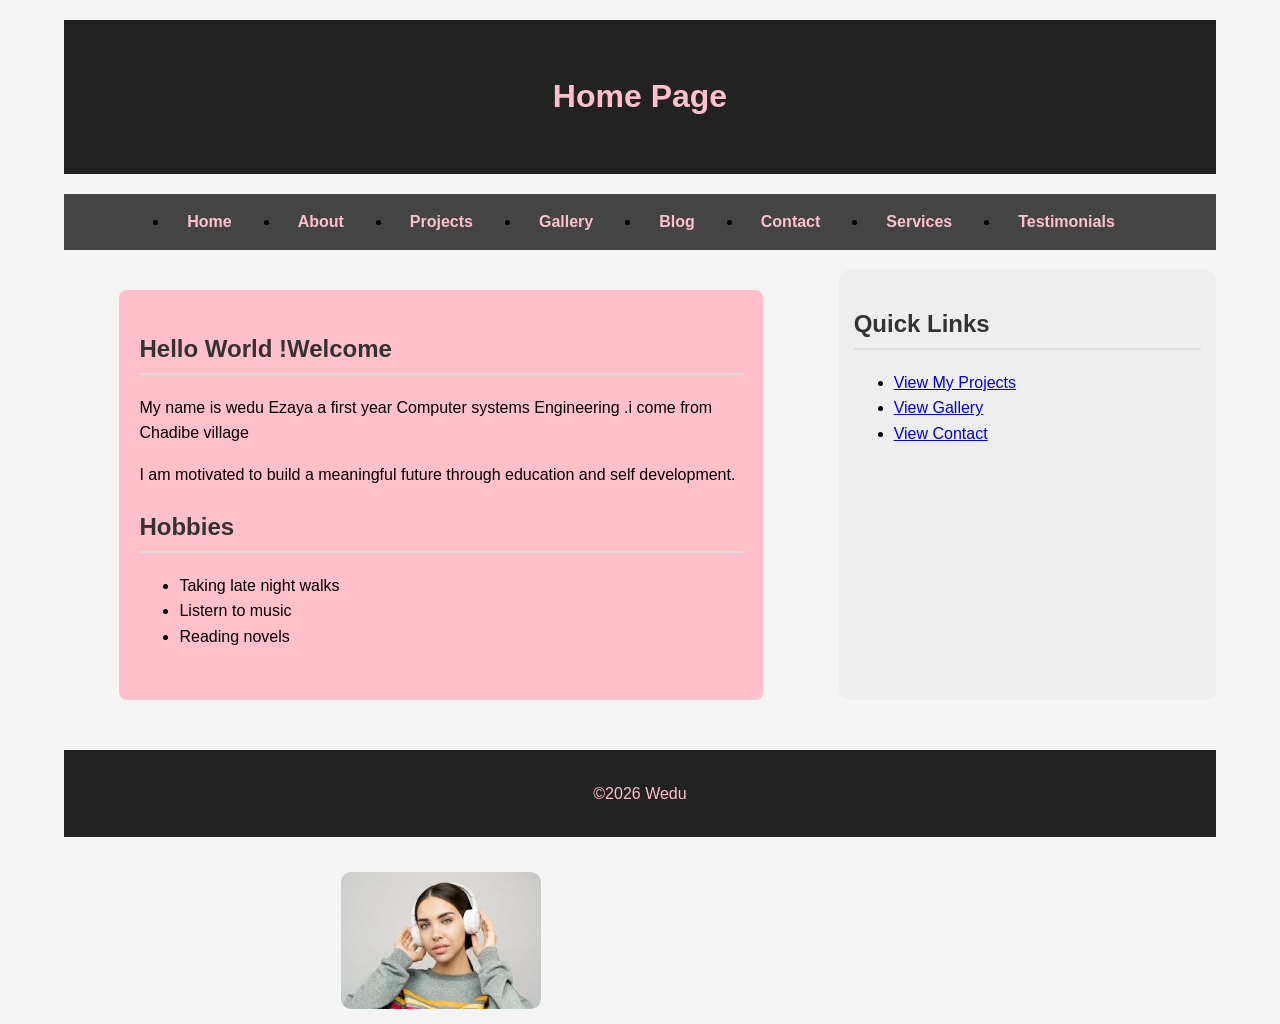
<file: index.html>
<!DOCTYPE html>
<html lang="en">
<head>
    <link rel="stylesheet"href="style.css">
<meta charset="UTF-8">
<meta name="viewport" content="width=device-width,initial-scale=1.0">
    <title>Wedu Ezaya</title>
</head>
<body>
    <div class="page-layout">
    <header>
    <h1> Home Page</h1>
    </header>
     
            <nav>
               <li><a href="index.html">Home</a></li>
                <li><a href="about.html">About</a></li>
               <li><a href="projects.html">Projects</a></li>
               <li><a href="gallery.html">Gallery</a></li>
               <li><a href="blog.html">Blog</a></li>
               <li><a href="contact.html">Contact</a></li>
               <li><a href="services.html">Services</a></li>
               <li><a href="testimonials.html">Testimonials</a>
            </nav>
        
         <main>
            <section>
                <h2>Hello World !Welcome</h2>
               <p> My name is wedu Ezaya a first year Computer systems Engineering .i come from Chadibe village </p>
               <p>I am motivated to build a meaningful future through education and self development.</p>
               <h2>Hobbies</h2>
               <ul>
                 <li>Taking late night walks</li>
                <li>Listern to music</li>
                <li>Reading novels</li>
               </ul>
            </section>
        </main>
        <aside>
            <h2>Quick Links</h2>
            <ul>
              <li><a href="projects.html">View My Projects</a></li>
      <li><a href="gallery.html">View Gallery</a></li>
      <li><a href="contact.html">View Contact</a></li>
      
    </ul>
  </aside>

        <footer>
            <p>&copy;2026 Wedu</p>
        </footer>
          <img src="images/download.jpg"alt="Profile picture of Your Name" width="200">
          </div>
</body>
</html>
</file>
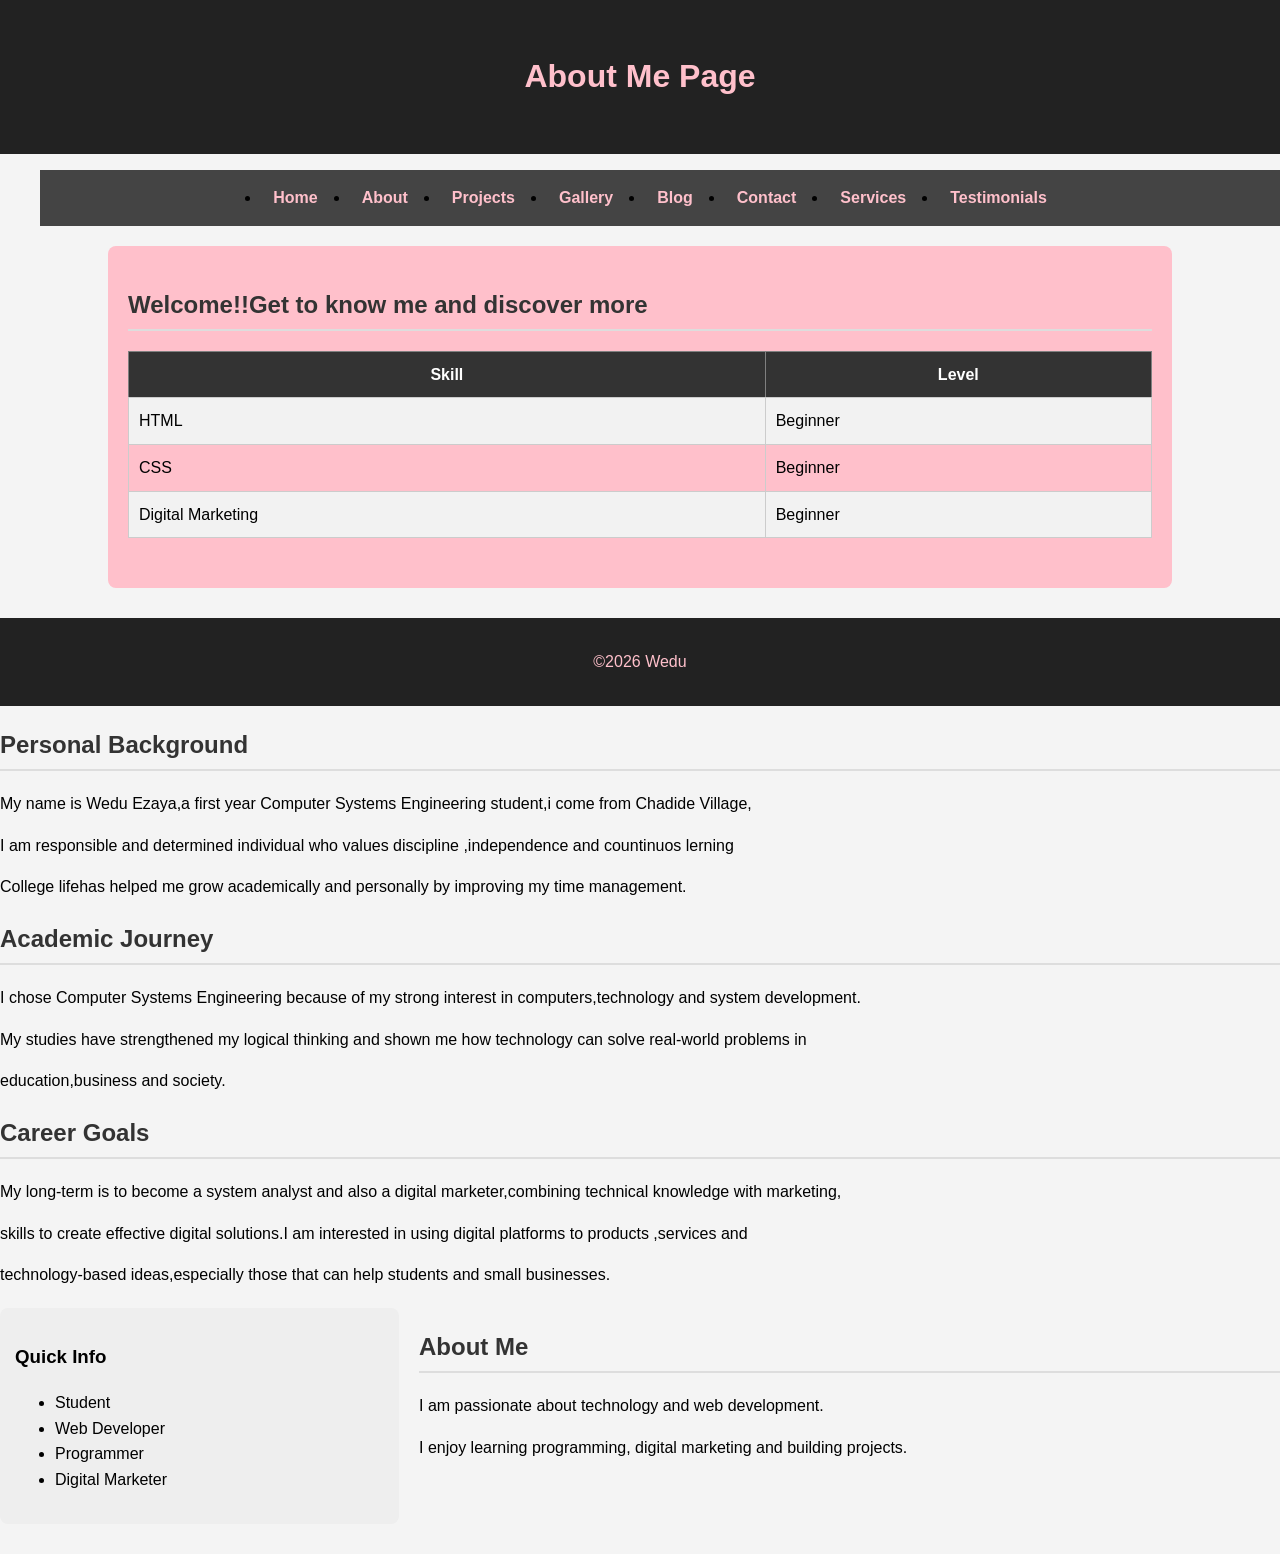
<file: About.html>
<!DOCTYPE html>
<html lang="en">
    <head>
        <link rel="stylesheet"href="style.css">
    <meta charset="UTF-8">
      <meta name="viewport"content="width=device-width,initial-scale=1.0">
    <title>About Page</title>
    </head>
    <body>
        <header>
        <h1>About  Me Page</h1>
        </header>
        <ul>
    <nav>
       <li> <a href="index.html">Home</a></li>
       <li> <a  href="about.html">About</a></li>
      <li><a href="projects.html">Projects</a></li>
       <li> <a href="gallery.html">Gallery</a></li>
       <li><a href="blog.html">Blog</a></li>
      <li> <a href="contact.html">Contact</a></li>
      <li><a href="services.html">Services</a></li>
      <li><a href="testimonials.html">Testimonials</a></li>
    </nav>
        </ul>
        <main>
            <section>
                <h2>Welcome!!Get to know me and discover more</h2>
                <table border="1">
               <tr>
               <th>Skill</th>
              <th>Level</th>
               </tr>
               <tr>
              <td>HTML</td>
              <td>Beginner</td>
              </tr>
              <tr>
              <td>CSS</td>
              <td>Beginner</td>
               </tr>
               <tr>
                <td>Digital Marketing</td>
                <td>Beginner</td>
                </tr>
              </table>
            </section>
        </main>
        <footer>
            <p>&copy;2026 Wedu</p>
        </footer>
        <h2>Personal Background</h2>
        <p>My name is Wedu Ezaya,a first year Computer Systems Engineering student,i come from Chadide Village,</p>
        <p>I am responsible and determined individual who values discipline ,independence and countinuos lerning</p>
        <p>College lifehas helped me grow academically and personally by improving my time management.</p>
        <h2>Academic Journey</h2>
       <p>I chose Computer Systems Engineering because of my strong interest in computers,technology and system development.</p>
       <p>My studies have strengthened my logical thinking and shown me how technology can solve real-world problems in</p>
       <p>education,business and society.</p>
       <h2>Career Goals</h2>
       <p>My long-term is to become a system analyst and also a digital marketer,combining technical knowledge with marketing,</p>
       <p>skills to create effective digital solutions.I am interested in using digital platforms to products ,services and</p>
       <p>technology-based ideas,especially those that can help students and small businesses.</p>
    </body>
    <section class="two-column-layout">

  <div class="sidebar">
    <h3>Quick Info</h3>
    <ul>
      <li>Student</li>
      <li>Web Developer</li>
      <li>Programmer</li>
      <li>Digital Marketer</li>
    </ul>
  </div>
  
  <div class="content-area">
    <h2>About Me</h2>
    <p>I am passionate about technology and web development.</p>
    <p>I enjoy learning programming, digital marketing and building projects.</p>
  </div>
</section>
</html>
</file>
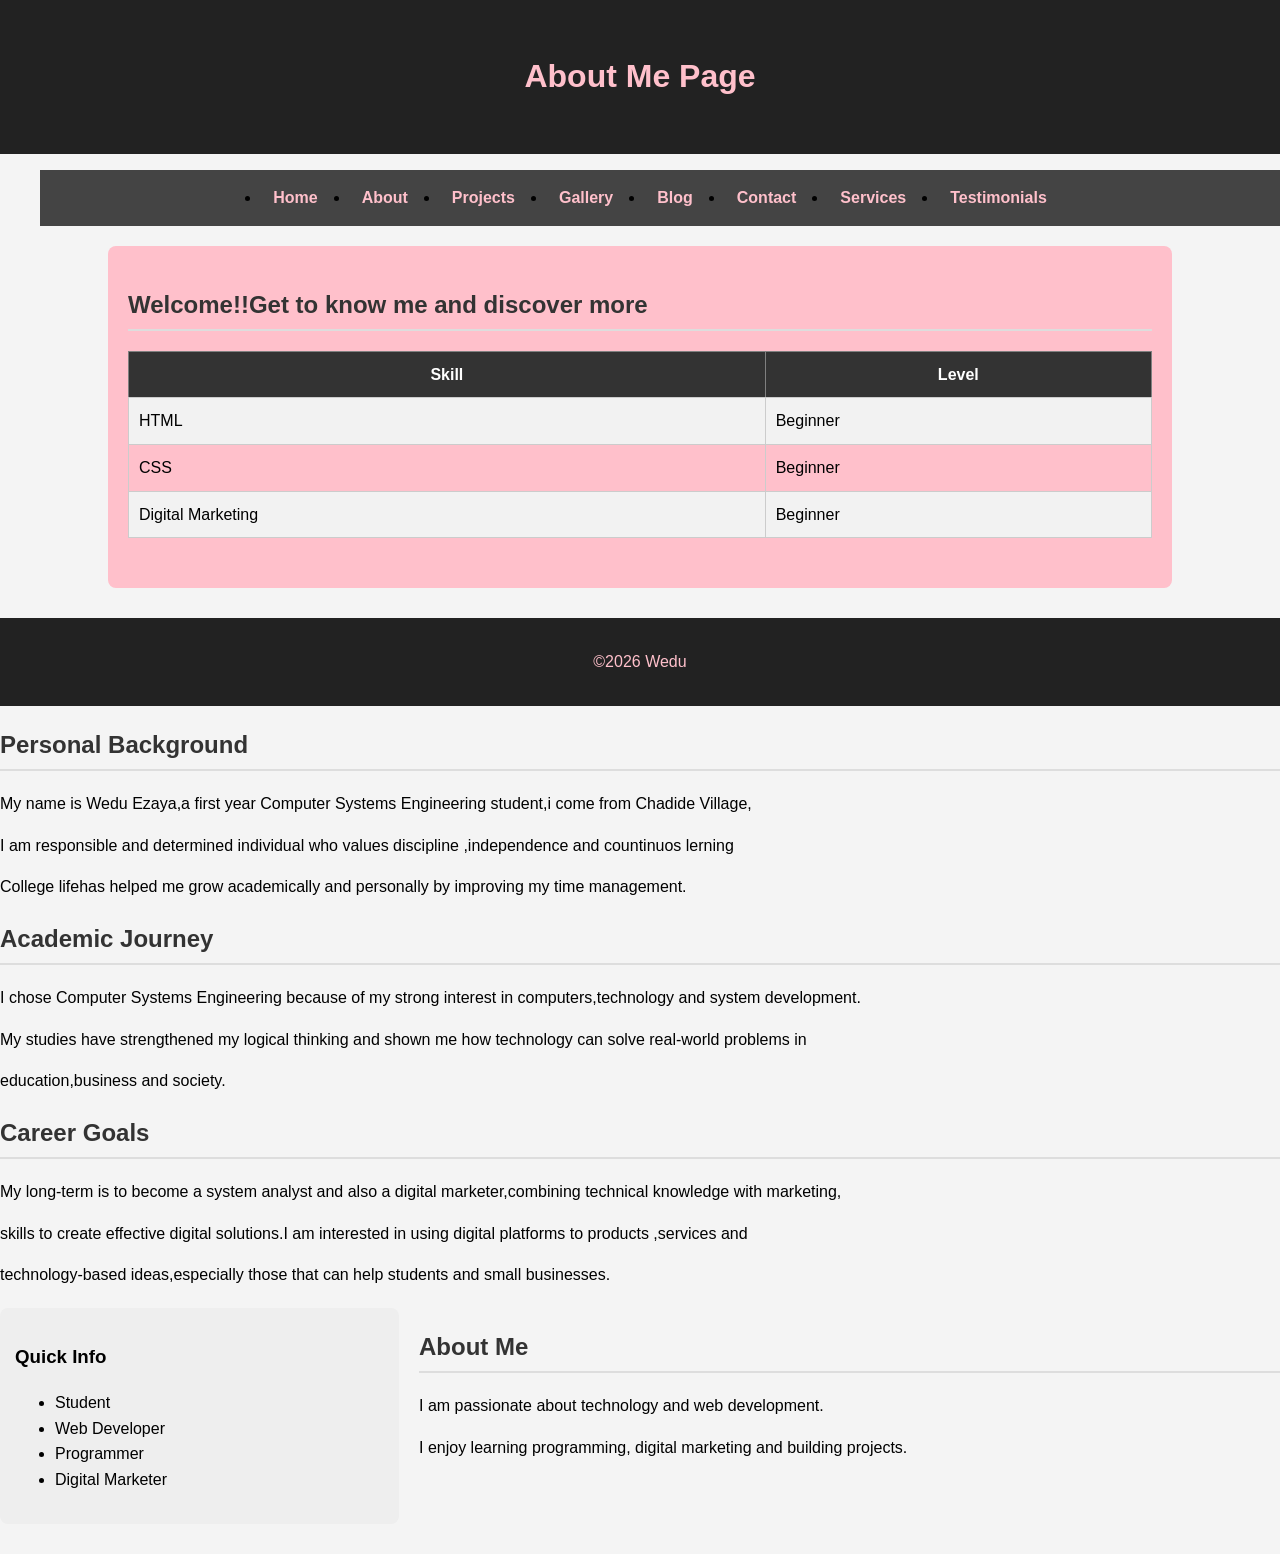
<file: about.html>
<!DOCTYPE html>
<html lang="en">
    <head>
        <link rel="stylesheet"href="style.css">
    <meta charset="UTF-8">
      <meta name="viewport"content="width=device-width,initial-scale=1.0">
    <title>About Page</title>
    </head>
    <body>
        <header>
        <h1>About  Me Page</h1>
        </header>
        <ul>
    <nav>
       <li> <a href="index.html">Home</a></li>
       <li> <a  href="about.html">About</a></li>
      <li><a href="projects.html">Projects</a></li>
       <li> <a href="gallery.html">Gallery</a></li>
       <li><a href="blog.html">Blog</a></li>
      <li> <a href="contact.html">Contact</a></li>
      <li><a href="services.html">Services</a></li>
      <li><a href="testimonials.html">Testimonials</a></li>
    </nav>
        </ul>
        <main>
            <section>
                <h2>Welcome!!Get to know me and discover more</h2>
                <table border="1">
               <tr>
               <th>Skill</th>
              <th>Level</th>
               </tr>
               <tr>
              <td>HTML</td>
              <td>Beginner</td>
              </tr>
              <tr>
              <td>CSS</td>
              <td>Beginner</td>
               </tr>
               <tr>
                <td>Digital Marketing</td>
                <td>Beginner</td>
                </tr>
              </table>
            </section>
        </main>
        <footer>
            <p>&copy;2026 Wedu</p>
        </footer>
        <h2>Personal Background</h2>
        <p>My name is Wedu Ezaya,a first year Computer Systems Engineering student,i come from Chadide Village,</p>
        <p>I am responsible and determined individual who values discipline ,independence and countinuos lerning</p>
        <p>College lifehas helped me grow academically and personally by improving my time management.</p>
        <h2>Academic Journey</h2>
       <p>I chose Computer Systems Engineering because of my strong interest in computers,technology and system development.</p>
       <p>My studies have strengthened my logical thinking and shown me how technology can solve real-world problems in</p>
       <p>education,business and society.</p>
       <h2>Career Goals</h2>
       <p>My long-term is to become a system analyst and also a digital marketer,combining technical knowledge with marketing,</p>
       <p>skills to create effective digital solutions.I am interested in using digital platforms to products ,services and</p>
       <p>technology-based ideas,especially those that can help students and small businesses.</p>
    </body>
    <section class="two-column-layout">

  <div class="sidebar">
    <h3>Quick Info</h3>
    <ul>
      <li>Student</li>
      <li>Web Developer</li>
      <li>Programmer</li>
      <li>Digital Marketer</li>
    </ul>
  </div>
  
  <div class="content-area">
    <h2>About Me</h2>
    <p>I am passionate about technology and web development.</p>
    <p>I enjoy learning programming, digital marketing and building projects.</p>
  </div>
</section>

</html>
</file>
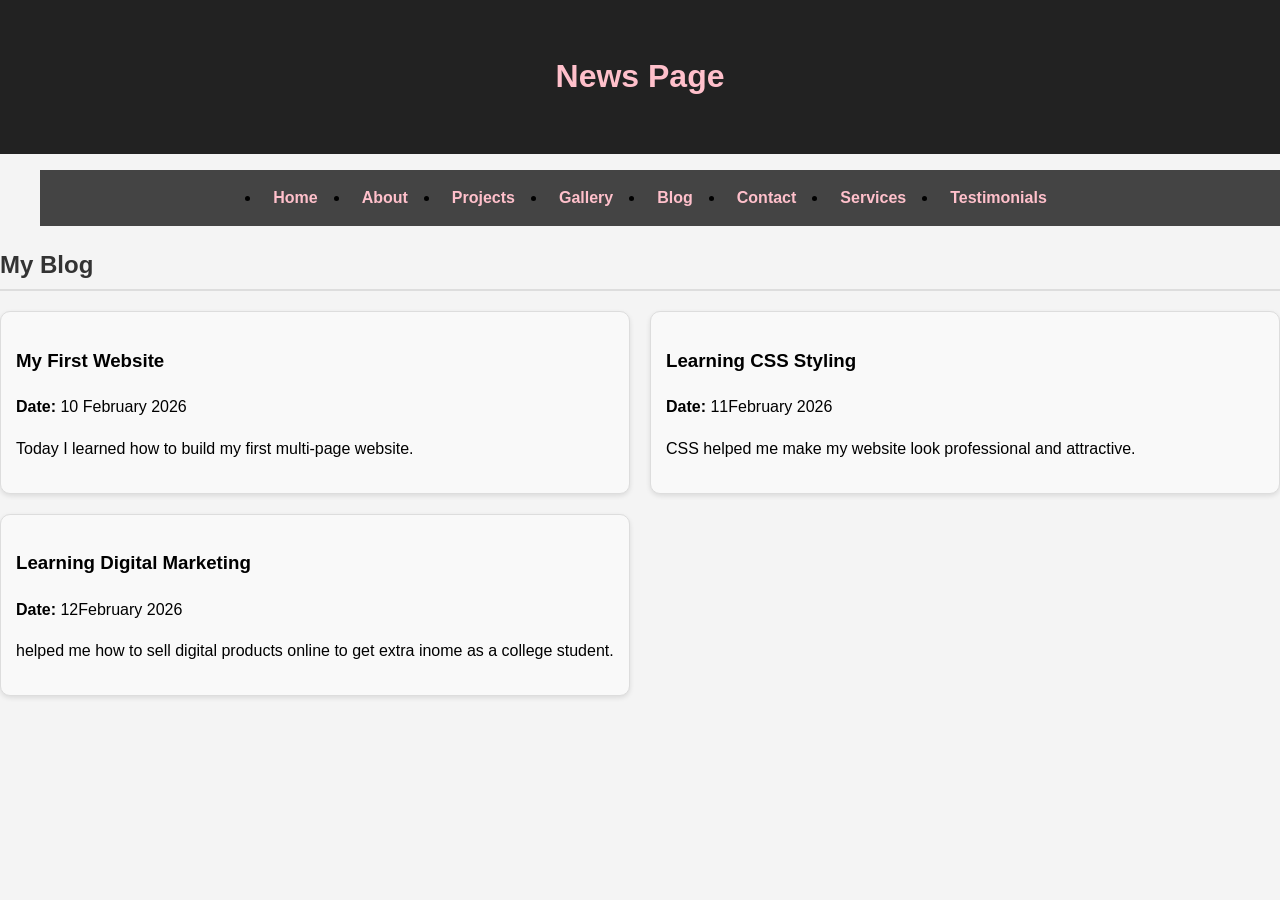
<file: Blog.html>
<!DOCTYPE html>
<html lang="en">
    <head>
        <link rel="stylesheet"href="style.css">
    <meta charset="UTF-8">
      <meta name="viewport"content="width=device-width,initial-scale=1.0">
    <title>Blog Page</title>
    </head>
<body>
    <header>
    <h1> News Page</h1>
    </header>
     <ul>
            <nav>
               <li><a href="index.html">Home</a></li>
                <li><a href="about.html">About</a></li>
               <li><a href="projects.html">Projects</a></li>
               <li><a href="gallery.html">Gallery</a></li>
               <li><a href="blog.html">Blog</a></li>
               <li><a href="contact.html">Contact</a></li>
               <li><a href="services.html">Services</a></li>
               <li><a href="testimonials.html">Testimonials</a></li>
            </nav>
        </ul>
        <section>
  <h2>My Blog</h2>
<div class="blog-grid">
  <article class="blog-post">
    <h3>My First Website</h3>
    <p><strong>Date:</strong> 10 February 2026</p>
    <p>Today I learned how to build my first multi-page website.</p>
  </article>

  <article class="blog-post">
    <h3>Learning CSS Styling</h3>
    <p><strong>Date:</strong> 11February 2026</p>
    <p>CSS helped me make my website look professional and attractive.</p>
  </article>

  <article class="blog-post">
    <h3>Learning Digital Marketing</h3>
    <p><strong>Date:</strong> 12February 2026</p>
    <p> helped me how to sell digital products online to get extra inome as a college student.</p>
  </article>
  </div>
</section>
</file>
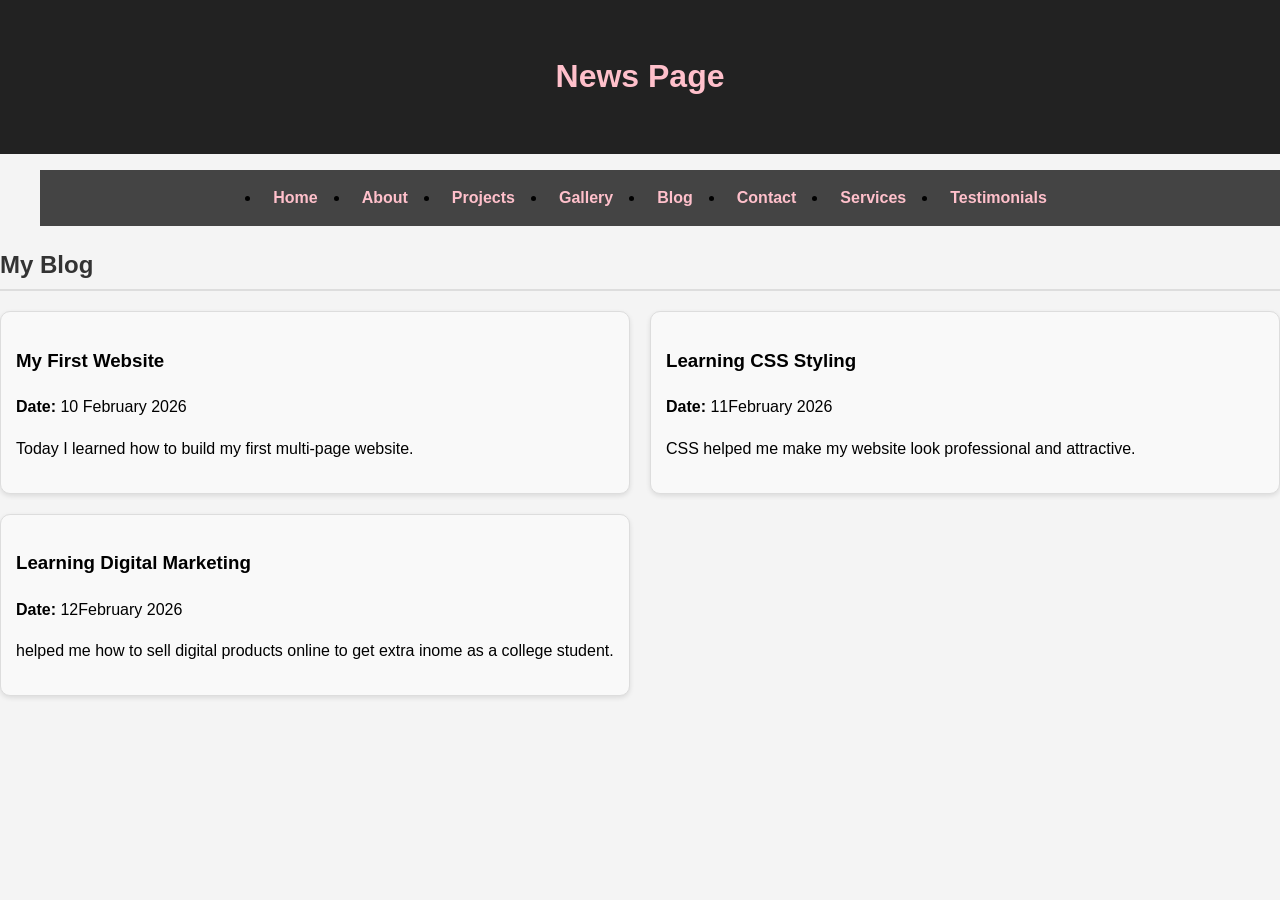
<file: blog.html>
<!DOCTYPE html>
<html lang="en">
    <head>
        <link rel="stylesheet"href="style.css">
    <meta charset="UTF-8">
      <meta name="viewport"content="width=device-width,initial-scale=1.0">
    <title>Blog Page</title>
    </head>
<body>
    <header>
    <h1> News Page</h1>
    </header>
     <ul>
            <nav>
               <li><a href="index.html">Home</a></li>
                <li><a href="about.html">About</a></li>
               <li><a href="projects.html">Projects</a></li>
               <li><a href="gallery.html">Gallery</a></li>
               <li><a href="blog.html">Blog</a></li>
               <li><a href="contact.html">Contact</a></li>
               <li><a href="services.html">Services</a></li>
               <li><a href="testimonials.html">Testimonials</a></li>
            </nav>
        </ul>
        <section>
  <h2>My Blog</h2>
<div class="blog-grid">
  <article class="blog-post">
    <h3>My First Website</h3>
    <p><strong>Date:</strong> 10 February 2026</p>
    <p>Today I learned how to build my first multi-page website.</p>
  </article>

  <article class="blog-post">
    <h3>Learning CSS Styling</h3>
    <p><strong>Date:</strong> 11February 2026</p>
    <p>CSS helped me make my website look professional and attractive.</p>
  </article>

  <article class="blog-post">
    <h3>Learning Digital Marketing</h3>
    <p><strong>Date:</strong> 12February 2026</p>
    <p> helped me how to sell digital products online to get extra inome as a college student.</p>
  </article>
  </div>
</section>
</file>
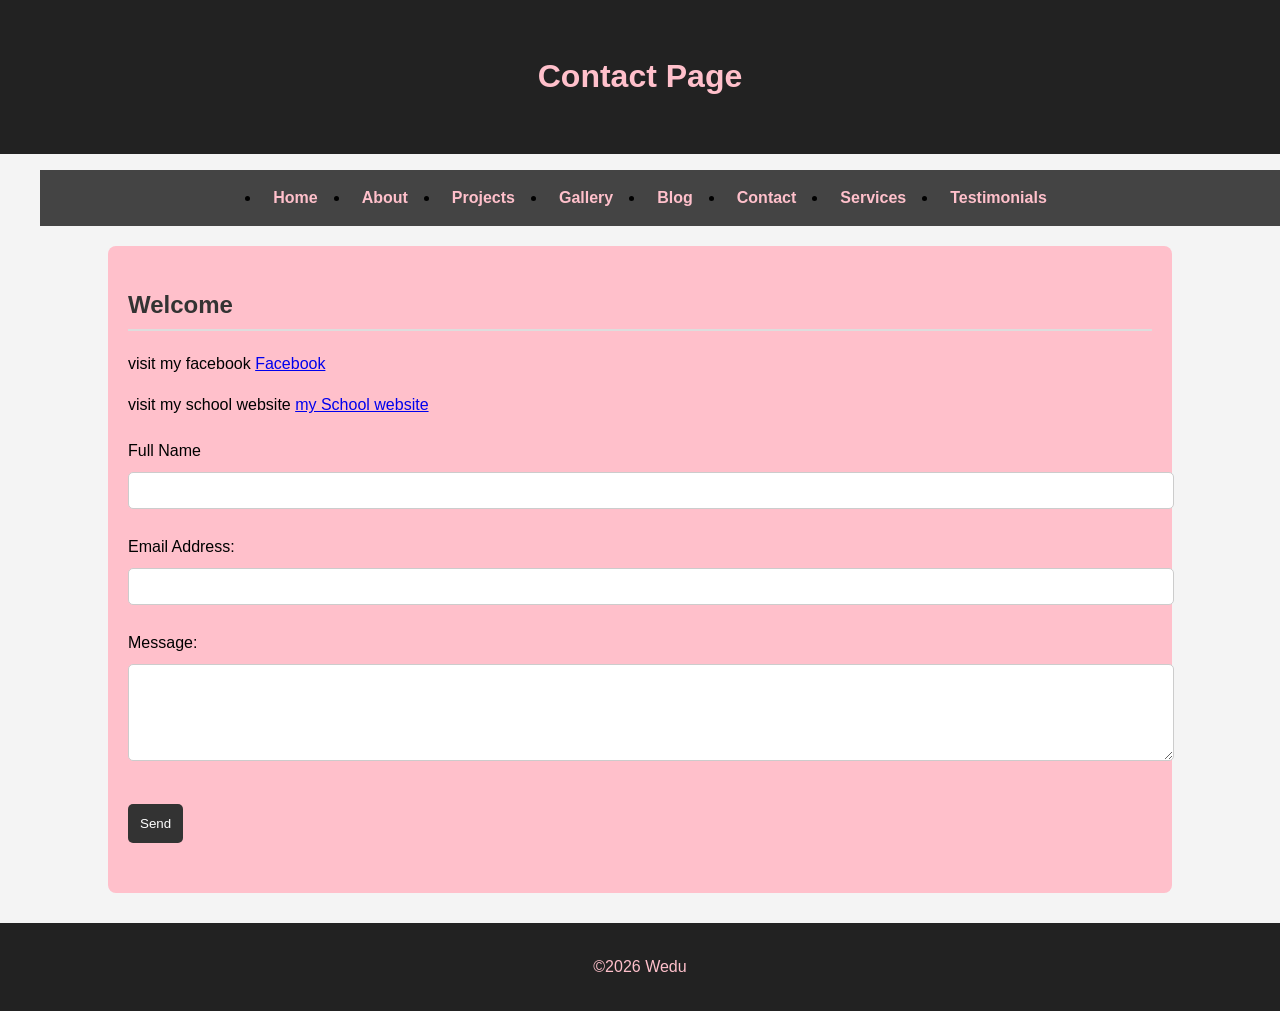
<file: Contact.html>
<!DOCTYPE html>
<html lang="en">
    <head>
        <link rel="stylesheet"href="style.css"
<meta charset="UTF-8">
<meta name="viewport"content="width=device-width,initial-scale=1.0">
    <title>Contact Page</title>
    </head>
    <body>
        <header>
        <h1>Contact Page</h1>
        </header>
        <ul>
            <nav>
               <li><a href="index.html">Home</a></li>
                <li><a href="about.html">About</a></li>
               <li><a href="projects.html">Projects</a></li>
               <li><a href="gallery.html">Gallery</a></li>
               <li><a href="blog.html">Blog</a></li>
               <li><a href="Contact.html">Contact</a></li>
               <li><a href="services.html">Services</a></li>
               <li><a href="testimonials.html">Testimonials</a></li>
            </nav>
        </ul>
         <main>
            <section>
                <h2>Welcome</h2>
                <p>
                    visit my facebook 
                    <a href="https://www.facebook.com/wedu.atty" target="_blank">Facebook</a>
                </p>
                <p>
                    visit my school website
            <a href="https://gradebook.bac.ac.bw/login"target="blank">my School website</a>
                    </p>
                <form>
                    <label for="fullname">Full Name</label><br>
                    <input type="text" id="fullname" name="fullname" required><br><br>

                    <label for="email">Email Address:</label><br>
                    <input type="email" id="email" name="email" required><br><br>
                    <label for="message">Message:</label><br>
                   <textarea id="message" name="message" rows="5" required></textarea><br><br>
                     <button type="submit">Send</button>
                </form>
            </section>
        </main>
        <footer>
            <p>&copy;2026 Wedu</p>
        </footer>
    </body>
</html>
</file>
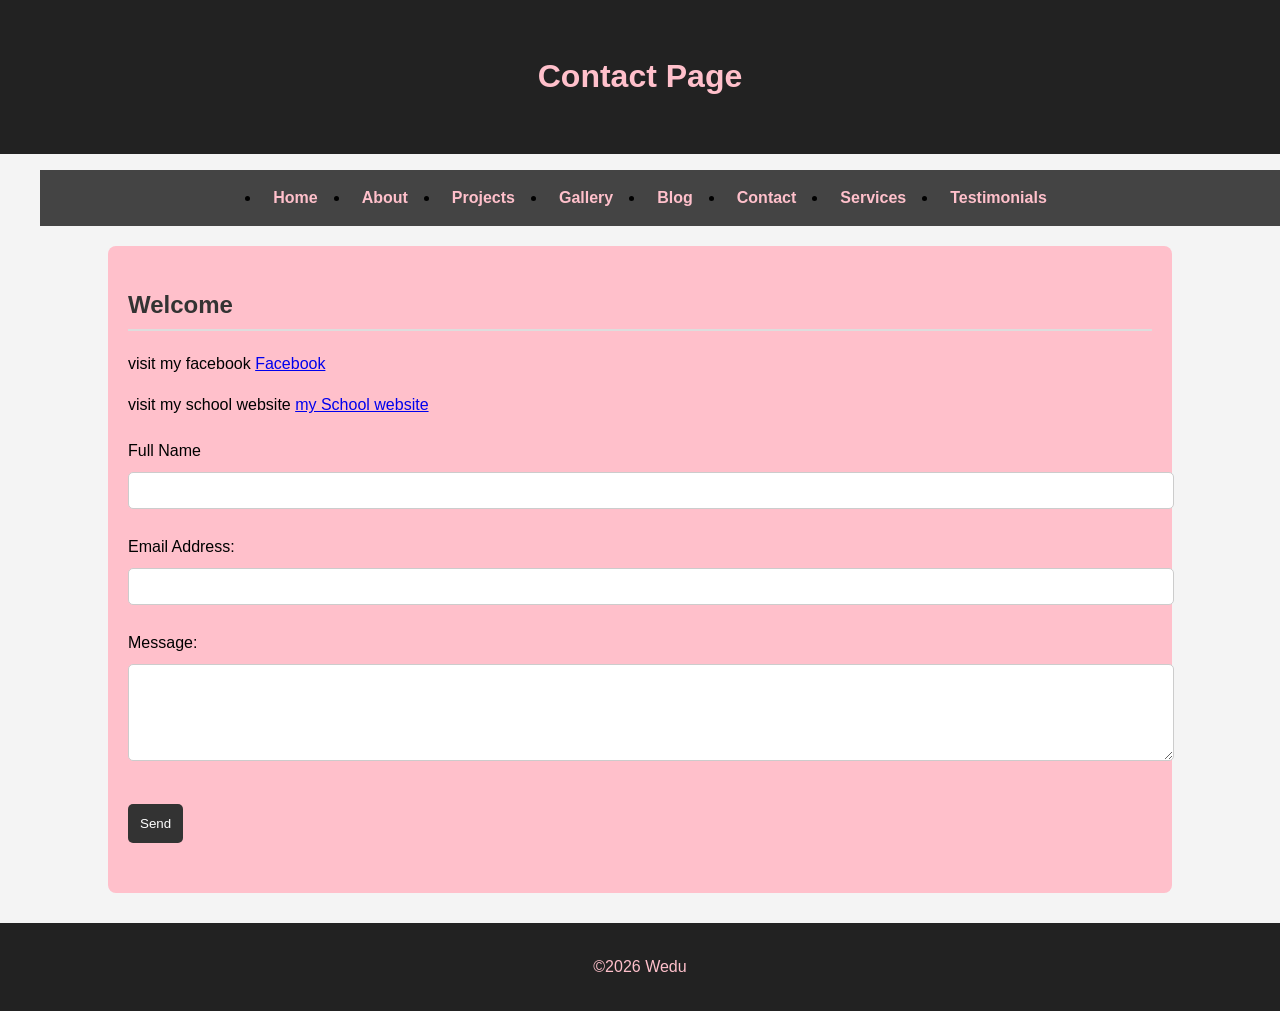
<file: contact.html>
<!DOCTYPE html>
<html lang="en">
    <head>
        <link rel="stylesheet"href="style.css"
<meta charset="UTF-8">
<meta name="viewport"content="width=device-width,initial-scale=1.0">
    <title>Contact Page</title>
    </head>
    <body>
        <header>
        <h1>Contact Page</h1>
        </header>
        <ul>
            <nav>
               <li><a href="index.html">Home</a></li>
                <li><a href="about.html">About</a></li>
               <li><a href="projects.html">Projects</a></li>
               <li><a href="gallery.html">Gallery</a></li>
               <li><a href="blog.html">Blog</a></li>
               <li><a href="Contact.html">Contact</a></li>
               <li><a href="services.html">Services</a></li>
               <li><a href="testimonials.html">Testimonials</a></li>
            </nav>
        </ul>
         <main>
            <section>
                <h2>Welcome</h2>
                <p>
                    visit my facebook 
                    <a href="https://www.facebook.com/wedu.atty" target="_blank">Facebook</a>
                </p>
                <p>
                    visit my school website
            <a href="https://gradebook.bac.ac.bw/login"target="blank">my School website</a>
                    </p>
                <form>
                    <label for="fullname">Full Name</label><br>
                    <input type="text" id="fullname" name="fullname" required><br><br>

                    <label for="email">Email Address:</label><br>
                    <input type="email" id="email" name="email" required><br><br>
                    <label for="message">Message:</label><br>
                   <textarea id="message" name="message" rows="5" required></textarea><br><br>
                     <button type="submit">Send</button>
                </form>
            </section>
        </main>
        <footer>
            <p>&copy;2026 Wedu</p>
        </footer>
    </body>
</html>
</file>
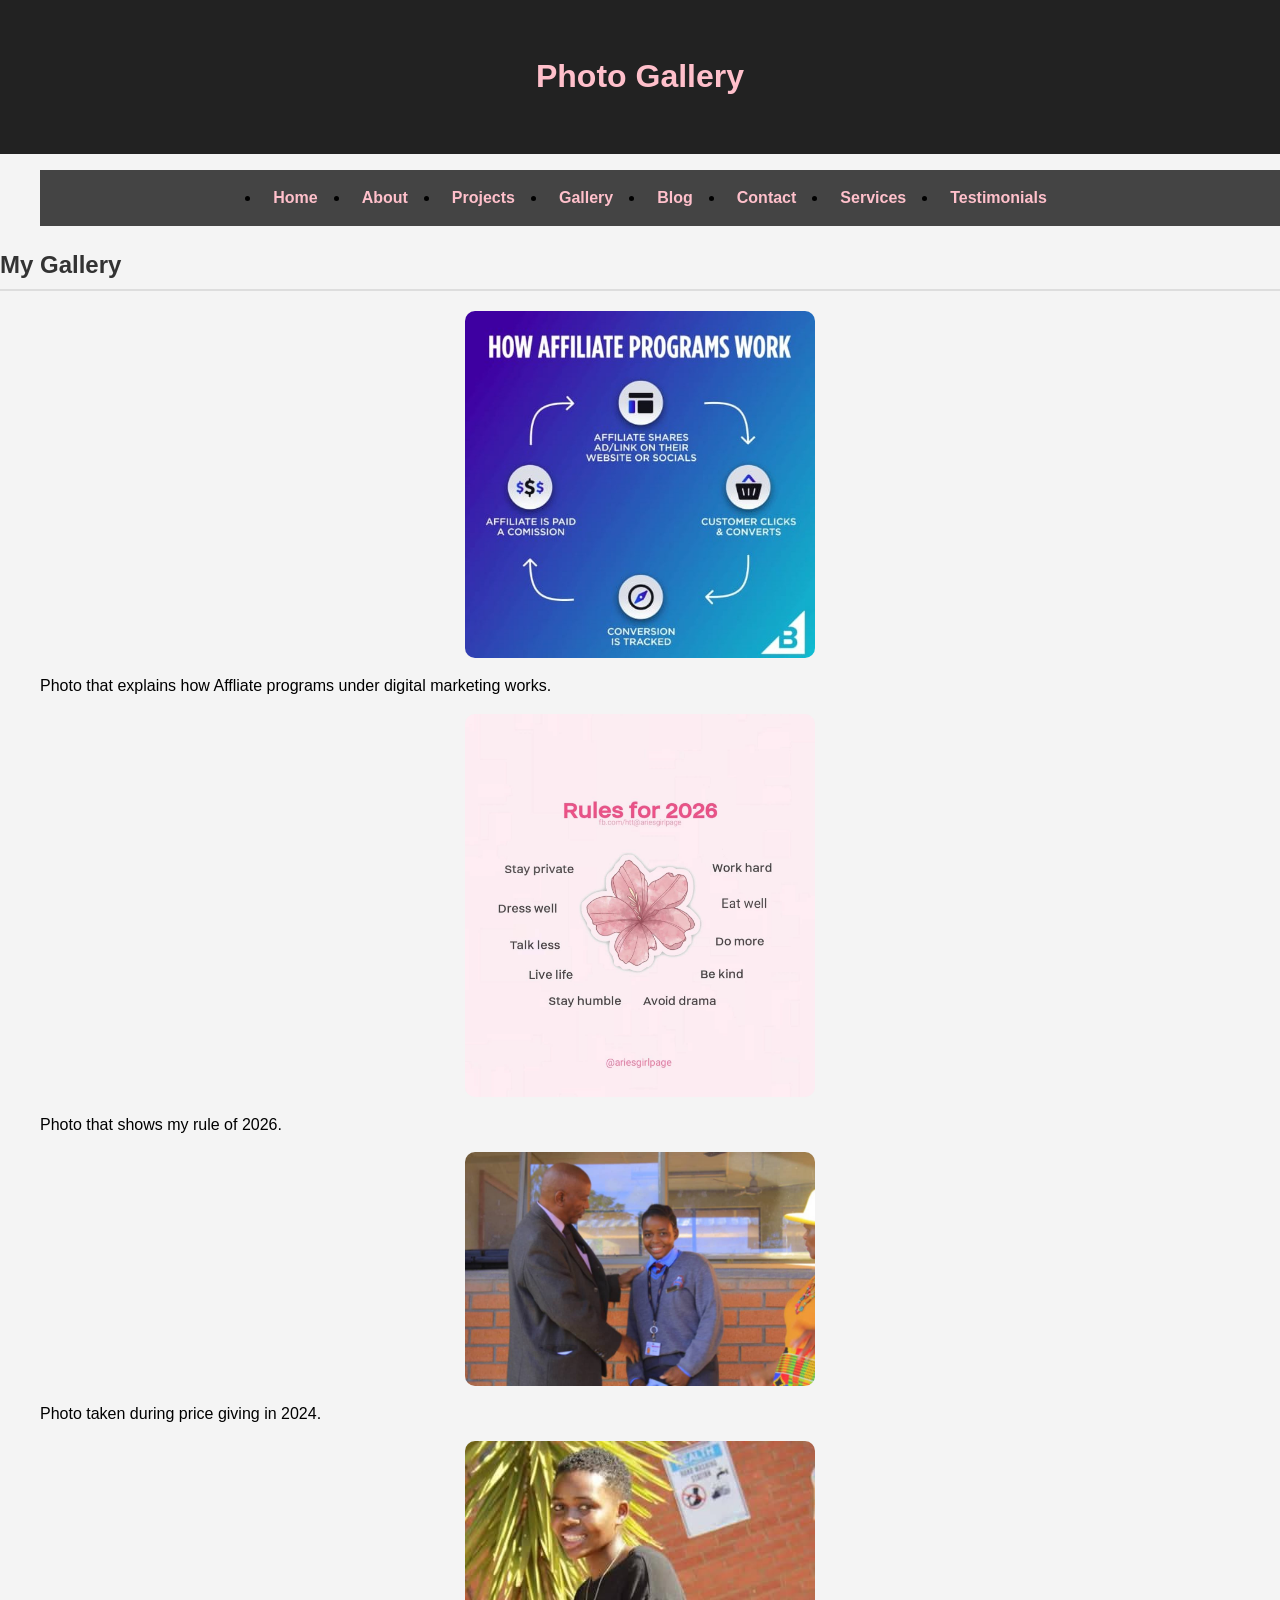
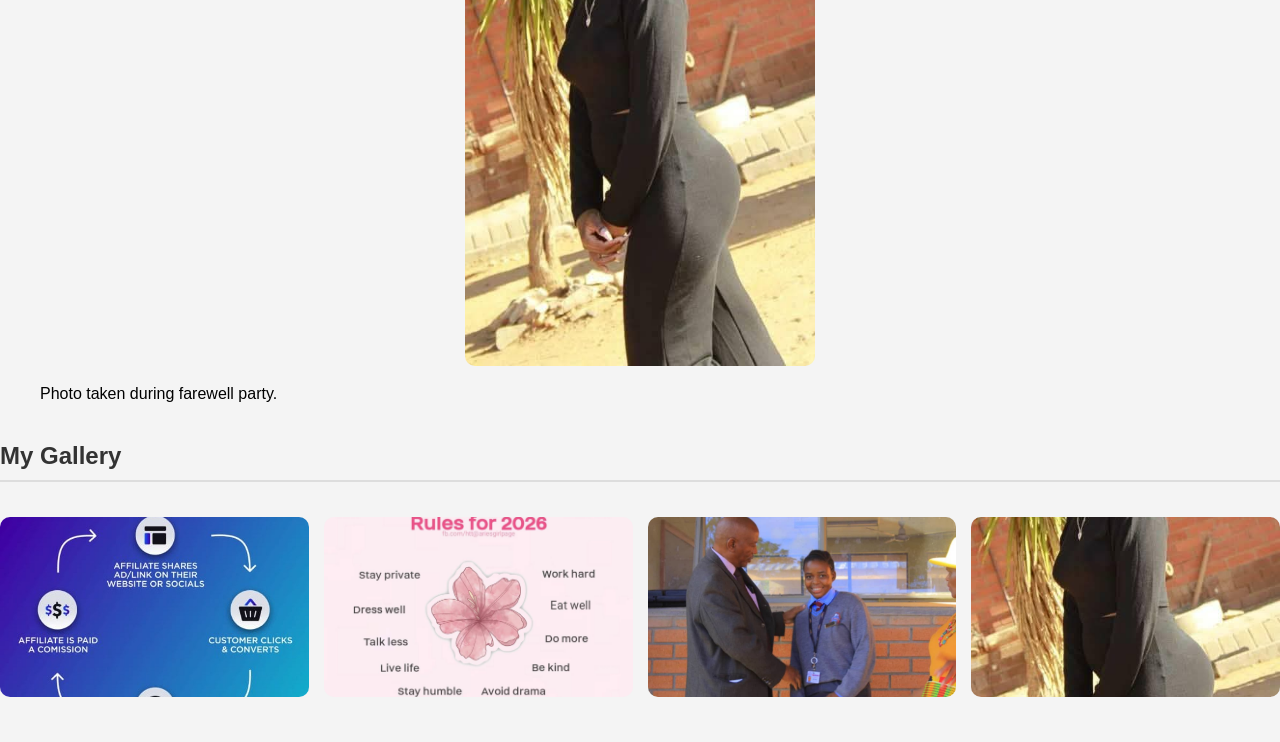
<file: Gallery.html>
<!DOCTYPE html>
<html lang="en">
    <head>
        <link rel="stylesheet"href="style.css">
    <meta charset="UTF-8">
      <meta name="viewport"content="width=device-width,initial-scale=1.0">
    <title>Gallery Page</title>
    </head>
<body>
    <header>
    <h1> Photo Gallery</h1>
    </header>
     <ul>
            <nav>
               <li><a href="index.html">Home</a></li>
                <li><a href="about.html">About</a></li>
               <li><a href="projects.html">Projects</a></li>
               <li><a href="gallery.html">Gallery</a></li>
               <li><a href="blog.html">Blog</a></li>
               <li><a href="contact.html">Contact</a></li>
               <li><a href="services.html">Services</a></li>
               <li><a href="testimonials.html">Testimonials</a></li>
            </nav>
        </ul>
        <section>
  <h2>My Gallery</h2>
  <figure>
<img src="images/WhatsApp Image 2026-02-11 at 11.27.36 PM.jpeg" alt="My photo 1" width="350">
    <figcaption>Photo that explains how Affliate programs under digital marketing works.</figcaption>
<img src="images/WhatsApp Image 2026-02-11 at 11.27.37 PM.jpeg" alt="My photo 1" width="350">
    <figcaption>Photo that shows my rule of 2026.</figcaption>
 <img src="images/WhatsApp Image 2026-02-11 at 11.27.39 PM.jpeg" alt="My photo 1" width="350">
    <figcaption>Photo taken during price giving in 2024.</figcaption>
<img src="images/WhatsApp Image 2026-02-11 at 11.30.09 PM.jpeg" alt="My photo 1" width="350">
    <figcaption>Photo taken during farewell party.</figcaption>
  </figure>
</section>
<section>
  <h2>My Gallery</h2>

  <div class="gallery-grid">
    <img src="images/WhatsApp Image 2026-02-11 at 11.27.36 PM.jpeg" alt="Gallery photo 1">
    <img src="images/WhatsApp Image 2026-02-11 at 11.27.37 PM.jpeg" alt="Gallery photo 2">
    <img src="images/WhatsApp Image 2026-02-11 at 11.27.39 PM.jpeg" alt="Gallery photo 3">
    <img src="images/WhatsApp Image 2026-02-11 at 11.30.09 PM.jpeg" alt="Gallery photo 4">
  </div>
</section>
</file>
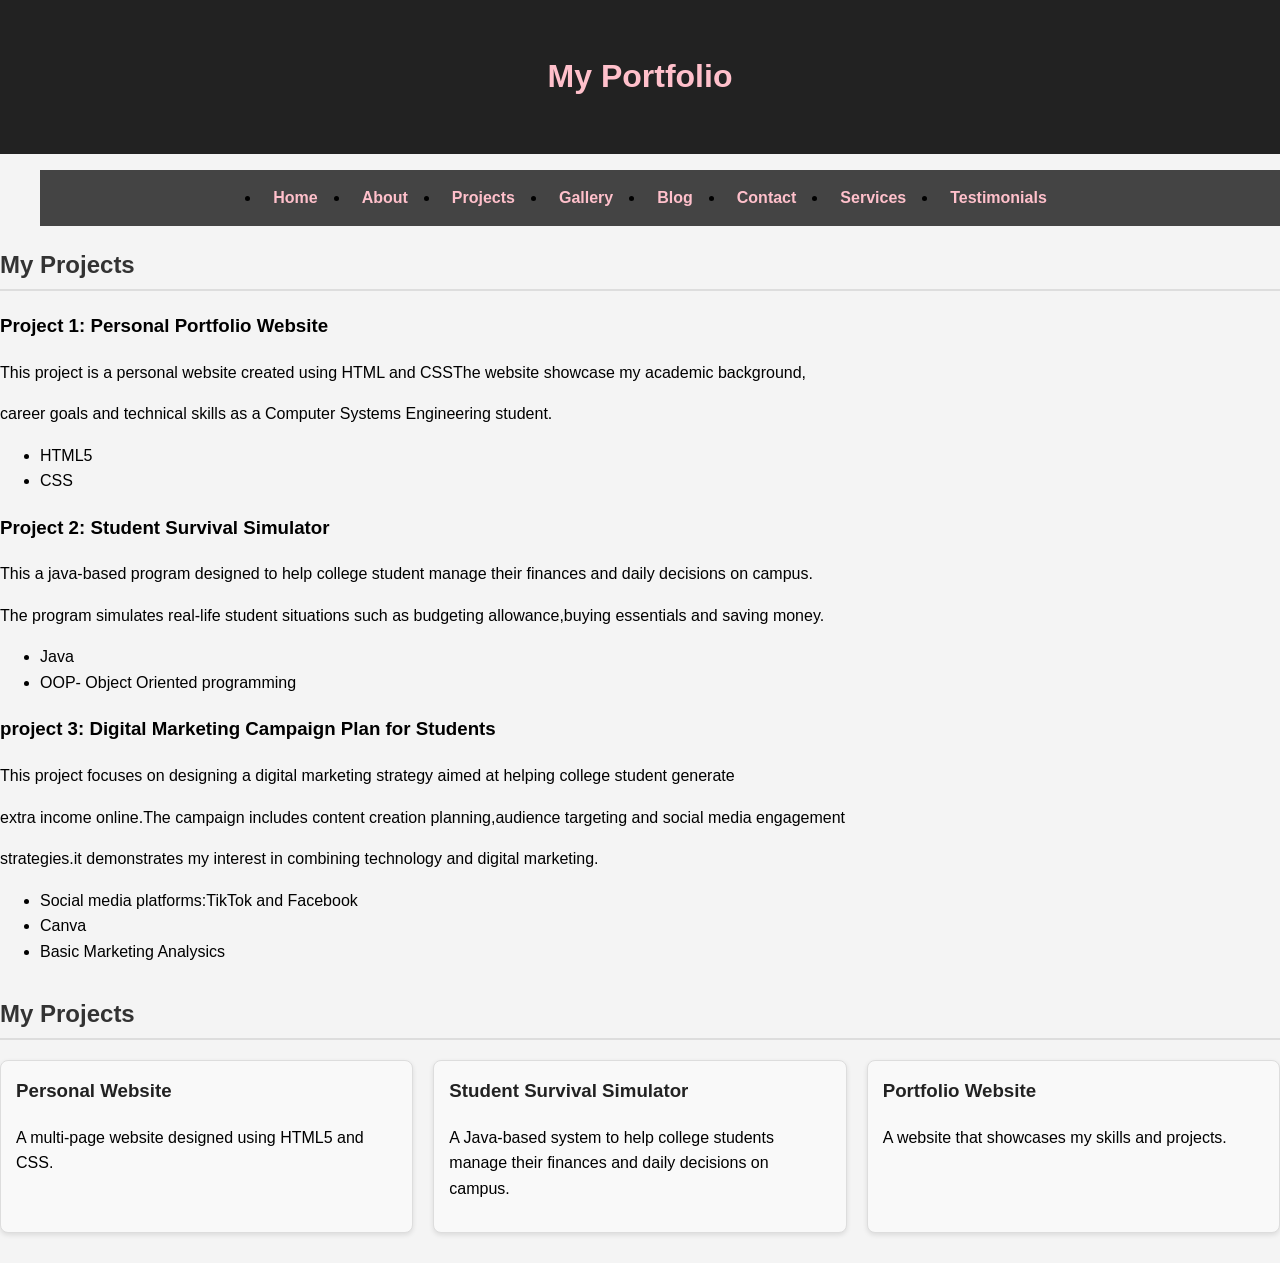
<file: projects.html>
<!DOCTYPE html>
<html lang="en">
    <head>
        <link rel="stylesheet"href="style.css">
    <meta name="viewport"content="width=device-width,initial-scale=1.0">
    <meta charset="UTF-8">
    <title>Project Page</title>
    </head>
<body>
    <header>
    <h1>My Portfolio </h1>
    </header>
     <ul>
            <nav>
               <li><a href="index.html">Home</a></li>
                <li><a href="about.html">About</a></li>
               <li><a href="projects.html">Projects</a></li>
               <li><a href="gallery.html">Gallery</a></li>
               <li><a href="blog.html">Blog</a></li>
               <li><a href="contact.html">Contact</a></li>
               <li><a href="services.html">Services</a></li>
               <li><a href="testimonials.html">Testimonials</a></li>
            </nav>
        </ul>
        <section>
  <h2>My Projects</h2>
  <h3>Project 1: Personal  Portfolio Website</h3>
  <p>This project is a personal website created using HTML and CSSThe website showcase my academic background,</p>
  <p>career goals and technical skills as a Computer Systems Engineering student.</p>
  <ul>
    <li>HTML5</li>
    <li>CSS</li>
  </ul>
  <h3>Project 2: Student  Survival Simulator</h3>
  <p>This a java-based program designed to help college student manage their finances and daily decisions on campus.</p>
  <p>The program simulates real-life student situations such as budgeting allowance,buying essentials and saving money.</p>
  <ul>
    <li>Java</li>
    <li>OOP- Object Oriented programming</li>
  </ul>
<h3>project 3: Digital Marketing Campaign Plan for Students</h3>
<p>This project focuses on designing a digital marketing strategy aimed at helping college student generate</p>
<p>extra income online.The campaign includes content creation planning,audience targeting and social media engagement </p>
<p>strategies.it demonstrates my interest in combining technology and digital marketing.</p>
<ul>
    <li> Social media platforms:TikTok and Facebook</li>
    <li>Canva</li>
    <li>Basic Marketing Analysics</li>
    </ul>
    </section>
    <section>
  <h2>My Projects</h2>

  <div class="projects-container">
    <div class="project-card">
      <h3>Personal Website</h3>
      <p>A multi-page website designed using HTML5 and CSS.</p>
    </div>

    <div class="project-card">
      <h3>Student Survival Simulator</h3>
      <p>A Java-based system to help college students manage their finances and daily decisions on campus.</p>
    </div>

    <div class="project-card">
      <h3>Portfolio Website</h3>
      <p>A website that showcases my skills and projects.</p>
    </div>
  </div>
</section>
</file>
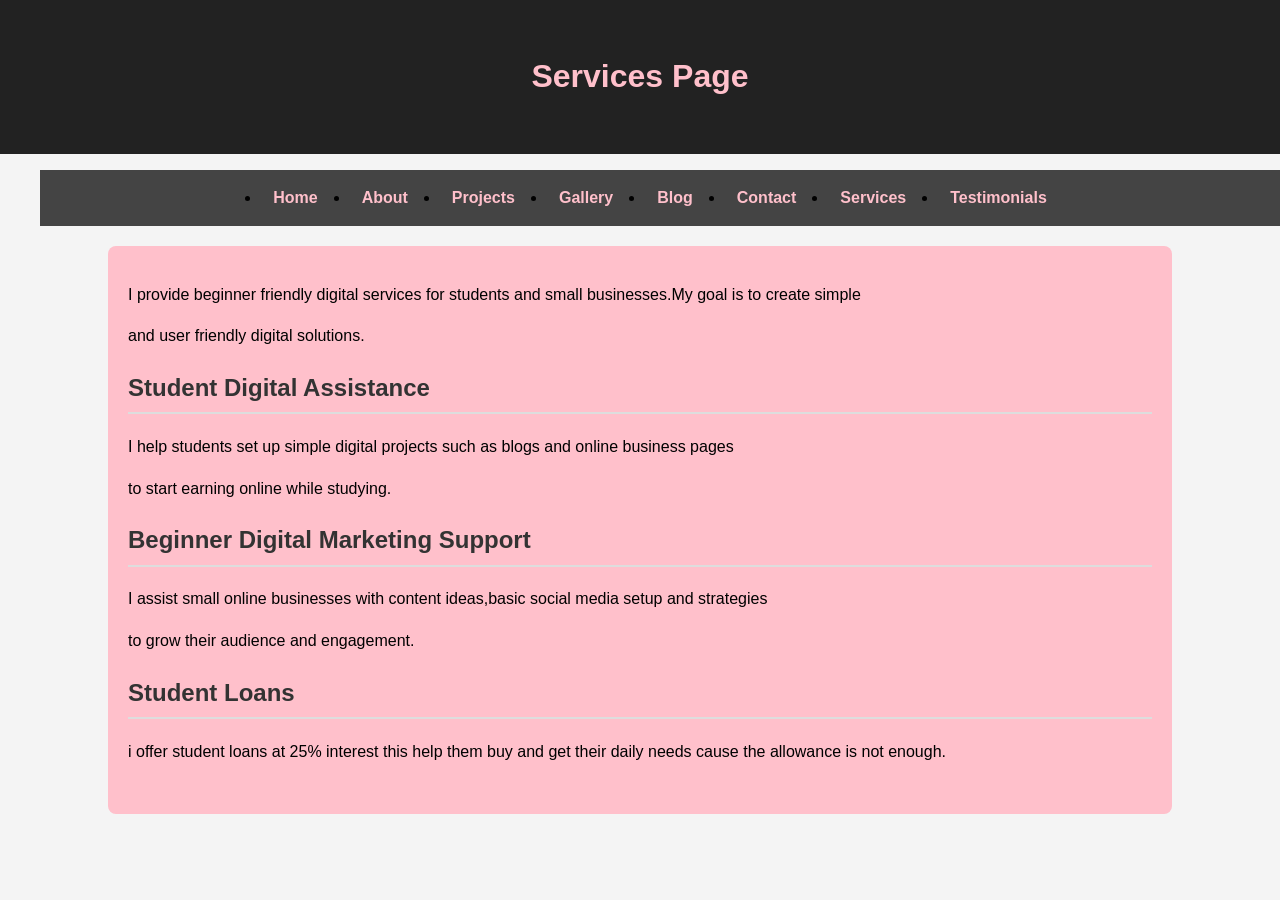
<file: Services.html>
<!DOCTYPE html>
<html lang="en">
    <head>
        <link rel="stylesheet"href="style.css">
    <meta charset="UTF-8">
      <meta name="viewport"content="width=device-width,initial-scale=1.0">
    <title>Services Page</title>
    </head>
    <body>
        <header>
        <h1>Services Page</h1>
        </header>
        <ul>
            <nav>
               <li><a href="index.html">Home</a></li>
                <li><a href="about.html">About</a></li>
               <li><a href="projects.html">Projects</a></li>
               <li><a href="gallery.html">Gallery</a></li>
               <li><a href="blog.html">Blog</a></li>
               <li><a href="Contact.html">Contact</a></li>
               <li><a href="services.html">Services</a></li>
               <li><a href="testimonials.html">Testimonials</a></li>
            </nav>
        </ul>
         <main>
            <section>
               <p> I provide beginner friendly digital services for students and small businesses.My goal is to create simple</p>
               <p>and user friendly digital solutions.</p>
               
               <h2>Student Digital Assistance</h2>
               <p>I help students set up simple digital projects such as blogs and online business pages</p>
               <P>to start earning online while studying.</P>

               <h2>Beginner Digital Marketing Support</h2>
               <p>I assist small online businesses with content ideas,basic social media setup and strategies </p>
               <p>to grow their audience and engagement.</p>

               <h2>Student Loans </h2>
               <p>i offer student loans at 25% interest this help them buy and get their daily needs cause the allowance is not enough.</p>
            </section>
        </main>
</file>
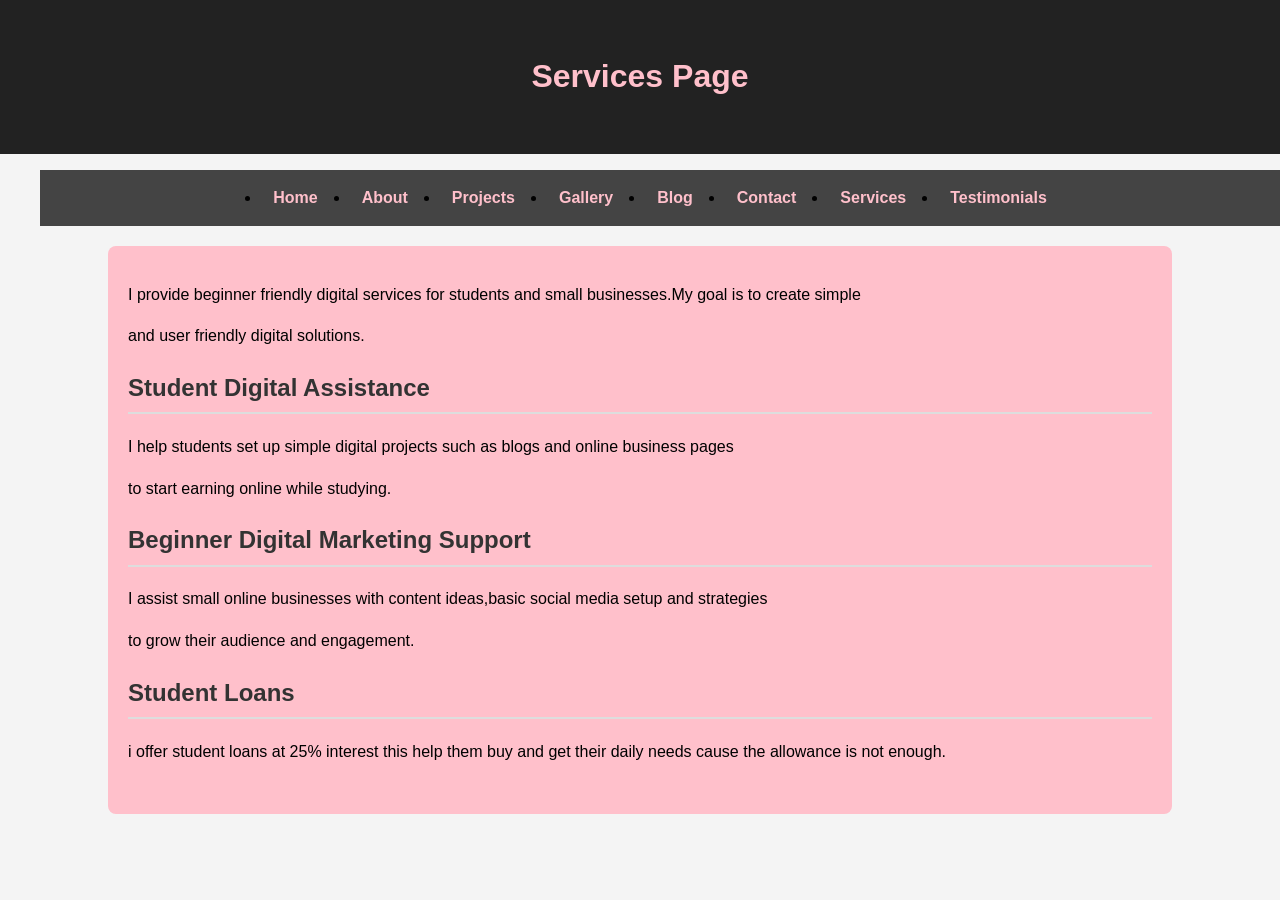
<file: services.html>
<!DOCTYPE html>
<html lang="en">
    <head>
        <link rel="stylesheet"href="style.css">
    <meta charset="UTF-8">
      <meta name="viewport"content="width=device-width,initial-scale=1.0">
    <title>Services Page</title>
    </head>
    <body>
        <header>
        <h1>Services Page</h1>
        </header>
        <ul>
            <nav>
               <li><a href="index.html">Home</a></li>
                <li><a href="about.html">About</a></li>
               <li><a href="projects.html">Projects</a></li>
               <li><a href="gallery.html">Gallery</a></li>
               <li><a href="blog.html">Blog</a></li>
               <li><a href="Contact.html">Contact</a></li>
               <li><a href="services.html">Services</a></li>
               <li><a href="testimonials.html">Testimonials</a></li>
            </nav>
        </ul>
         <main>
            <section>
               <p> I provide beginner friendly digital services for students and small businesses.My goal is to create simple</p>
               <p>and user friendly digital solutions.</p>
               
               <h2>Student Digital Assistance</h2>
               <p>I help students set up simple digital projects such as blogs and online business pages</p>
               <P>to start earning online while studying.</P>

               <h2>Beginner Digital Marketing Support</h2>
               <p>I assist small online businesses with content ideas,basic social media setup and strategies </p>
               <p>to grow their audience and engagement.</p>

               <h2>Student Loans </h2>
               <p>i offer student loans at 25% interest this help them buy and get their daily needs cause the allowance is not enough.</p>
            </section>
        </main>
</file>
<file: style.css>
body {
  font-family: Arial, sans-serif;
  background-color: #f4f4f4;
  margin: 0;
  padding: 0;
  line-height: 1.6;
}

header {
  background-color: #222;
  color: pink;
  text-align: center;
  padding: 30px;
}

nav {
  background-color: #444;
  text-align: center;
  padding: 15px;
}

nav a {
  color: pink;
  text-decoration: none;
  margin: 0 12px;
  font-weight: bold;
}

nav a:hover {
  color: pink;
  text-decoration: underline;
}

main {
  width: 80%;
  margin: auto;
  background: pink;
  padding: 20px;
  margin-top: 20px;
  border-radius: 8px;
}

section {
  margin-bottom: 30px;
}

h2 {
  color: #333;
  border-bottom: 2px solid #ddd;
  padding-bottom: 5px;
}

footer {
  background-color: #222;
  color:pink;
  text-align: center;
  padding: 15px;
  margin-top: 30px;
}
img {
  border-radius: 10px;
  max-width: 100%;
  height: auto;
  display: block;
  margin: 15px auto;
}
table {
  width: 100%;
  border-collapse: collapse;
  margin-top: 15px;
}

table th {
  background-color: #333;
  color: white;
  padding: 10px;
}

table td {
  padding: 10px;
  border: 1px solid #ccc;
}

table tr:nth-child(even) {
  background-color: #f2f2f2;
}
form {
  margin-top: 20px;
}
input, textarea {
  width: 100%;
  padding: 10px;
  margin-top: 8px;
  border: 1px solid #ccc;
  border-radius: 5px;
}
button {
  background-color: #333;
  color: white;
  padding: 12px;
  border: none;
  margin-top: 10px;
  cursor: pointer;
  border-radius: 5px;
}
button:hover {
  background-color: green;
}
nav {
  background-color: #444;
  display: flex;
  justify-content: center;
  gap: 20px;
  padding: 15px;
  flex-wrap: wrap;
}
.projects-container {
  display: flex;
  gap: 20px;
  flex-wrap: wrap;
  margin-top: 20px;
}

.project-card {
  background-color: #f9f9f9;
  border: 1px solid #ddd;
  border-radius: 8px;
  padding: 15px;
  width: 280px;
  flex-grow: 1;
  box-shadow: 0px 2px 5px rgba(0,0,0,0.1);
}

.project-card h3 {
  margin-top: 0;
  color: #222;
}
.two-column-layout {
  display: flex;
  gap: 20px;
  margin-top: 20px;
}

.sidebar {
  background-color: #eee;
  padding: 15px;
  border-radius: 8px;
  width: 30%;
}

.content-area {
  width: 70%;
}
@media (max-width: 768px) {
  main {
    width: 95%;
  }
  .two-column-layout {
    flex-direction: column;
  }
  .sidebar, .content-area {
    width: 100%;
  }
  nav {
    flex-direction: column;
    align-items: center;
  }
  .project-card {
    width: 100%;
  }
}
.grid-example {
  display: grid;
  grid-template-columns: repeat(2, 1fr);
  gap: 15px;
  margin-top: 20px;
}

.box {
  background-color: #ddd;
  padding: 20px;
  text-align: center;
  border-radius: 8px;
}
.projects-grid {
  display: grid;
  grid-template-columns: repeat(3, 1fr);
  gap: 20px;
  margin-top: 20px;
}
@media (max-width: 768px) {

  .projects-grid {
    grid-template-columns: 1fr;
  }

}
.gallery-grid {
  display: grid;
  grid-template-columns: repeat(4, 1fr);
  gap: 15px;
  margin-top: 20px;
}
.gallery-grid img {
  width: 100%;
  height: 180px;
  object-fit: cover;
  border-radius: 10px;
}
@media (max-width: 768px) {

  .gallery-grid {
    grid-template-columns: repeat(2, 1fr);
  }

}
@media (max-width: 480px) {

  .gallery-grid {
    grid-template-columns: 1fr;
  }

}
.blog-grid {
  display: grid;
  grid-template-columns: repeat(2, 1fr);
  gap: 20px;
  margin-top: 20px;
}

.blog-post {
  background: #f9f9f9;
  padding: 15px;
  border-radius: 10px;
  border: 1px solid #ddd;
  box-shadow: 0px 2px 5px rgba(0,0,0,0.1);
}
@media (max-width: 768px) {

  .blog-grid {
    grid-template-columns: 1fr;
  }

}
.page-layout {
  display: grid;
  grid-template-areas:
    "header header"
    "nav nav"
    "main aside"
    "footer footer";

  grid-template-columns: 2fr 1fr;
  gap: 20px;
  width: 90%;
  margin: auto;
  margin-top: 20px;
}

.page-layout header {
  grid-area: header;
}

.page-layout nav {
  grid-area: nav;
}

.page-layout main {
  grid-area: main;
}

.page-layout aside {
  grid-area: aside;
  background: #eee;
  padding: 15px;
  border-radius: 10px;
}

.page-layout footer {
  grid-area: footer;
}
@media (max-width: 768px) {

  .page-layout {
    grid-template-areas:
      "header"
      "nav"
      "main"
      "aside"
      "footer";

    grid-template-columns: 1fr;
  }
}
.project-card, .blog-post {
  transition: transform 0.3s;
}

.project-card:hover, .blog-post:hover {
  transform: scale(1.03);
}
</file>
